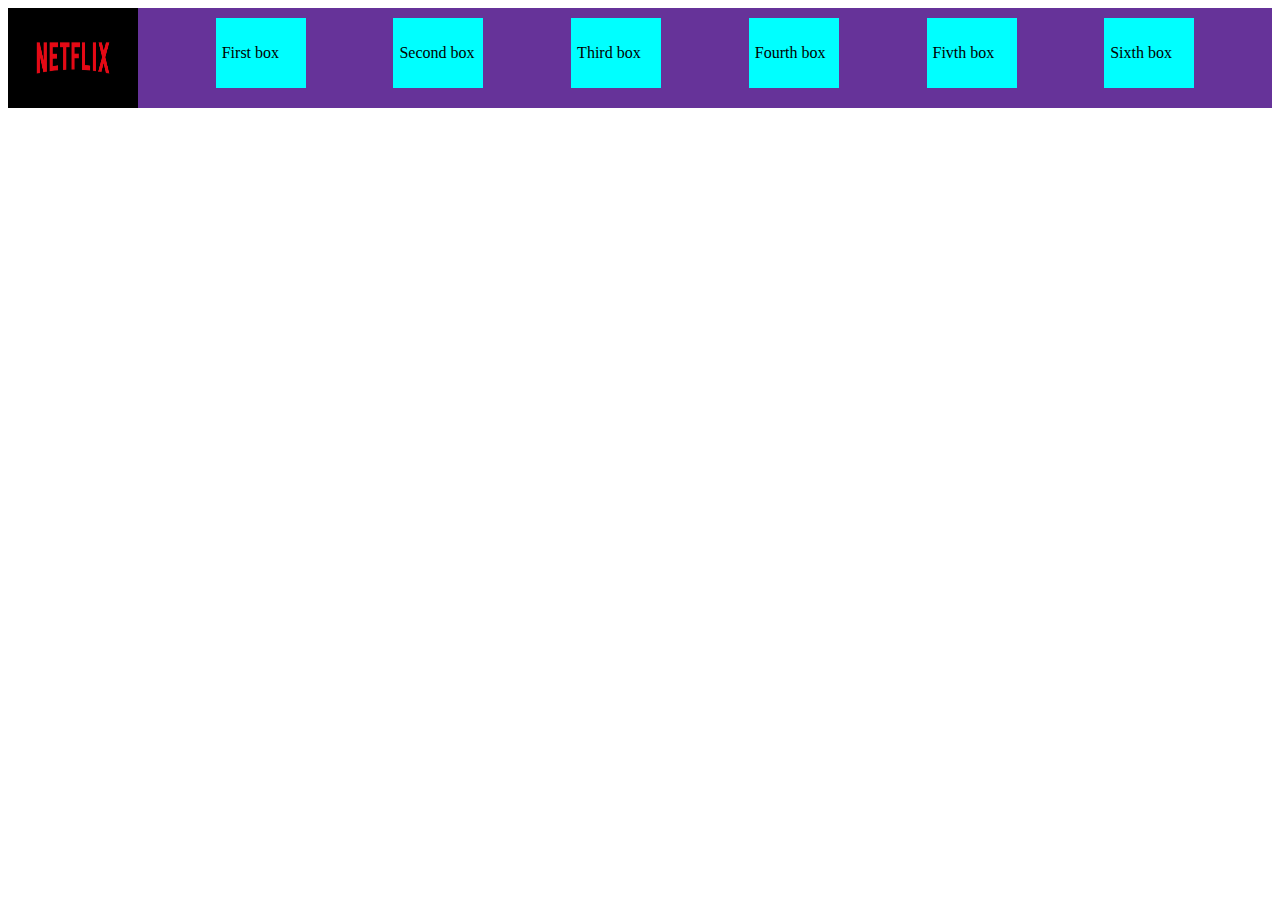
<file: index.html>
<!DOCTYPE html>
<html lang="en">

<head>
    <meta charset="UTF-8">
    <meta http-equiv="X-UA-Compatible" content="IE=edge">
    <meta name="viewport" content="width=device-width, initial-scale=1.0">
    <title>Document</title>
    <link rel="stylesheet" href="index.css">
</head>

<body>
    <div class="main-container">
        <img src="./netflixLogo.jpg" alt="">
        <div class="container">
            <div class="item" id="item1">First box</div>
            <div class="item" id="item2">Second box</div>
            <div class="item" id="item3">Third box</div>
            <div class="item" id="item4">Fourth box</div>
            <div class="item" id="item5">Fivth box</div>
            <div class="item" id="item6">Sixth box</div>
        </div>
    </div>
</body>

</html>
</file>
<file: index.css>
*{
    box-sizing: border-box;
}
.main-container{
    display: flex;
    background-color: rebeccapurple;
    flex-wrap: wrap;
}
.container{
    display: flex;
    flex-direction: row;
    /* justify-content: right; */
    flex: 1;
    flex-wrap: wrap;
    justify-content: space-evenly;
}
img{
    height: 100px;
    width: 130px;
}
.item{
    background-color: aqua;
    height: 70px;
    width: 90px;
    margin: 10px;
    display: flex;
    flex-direction: column;
    justify-content: center;
    padding: 0px 6px;

}
</file>
